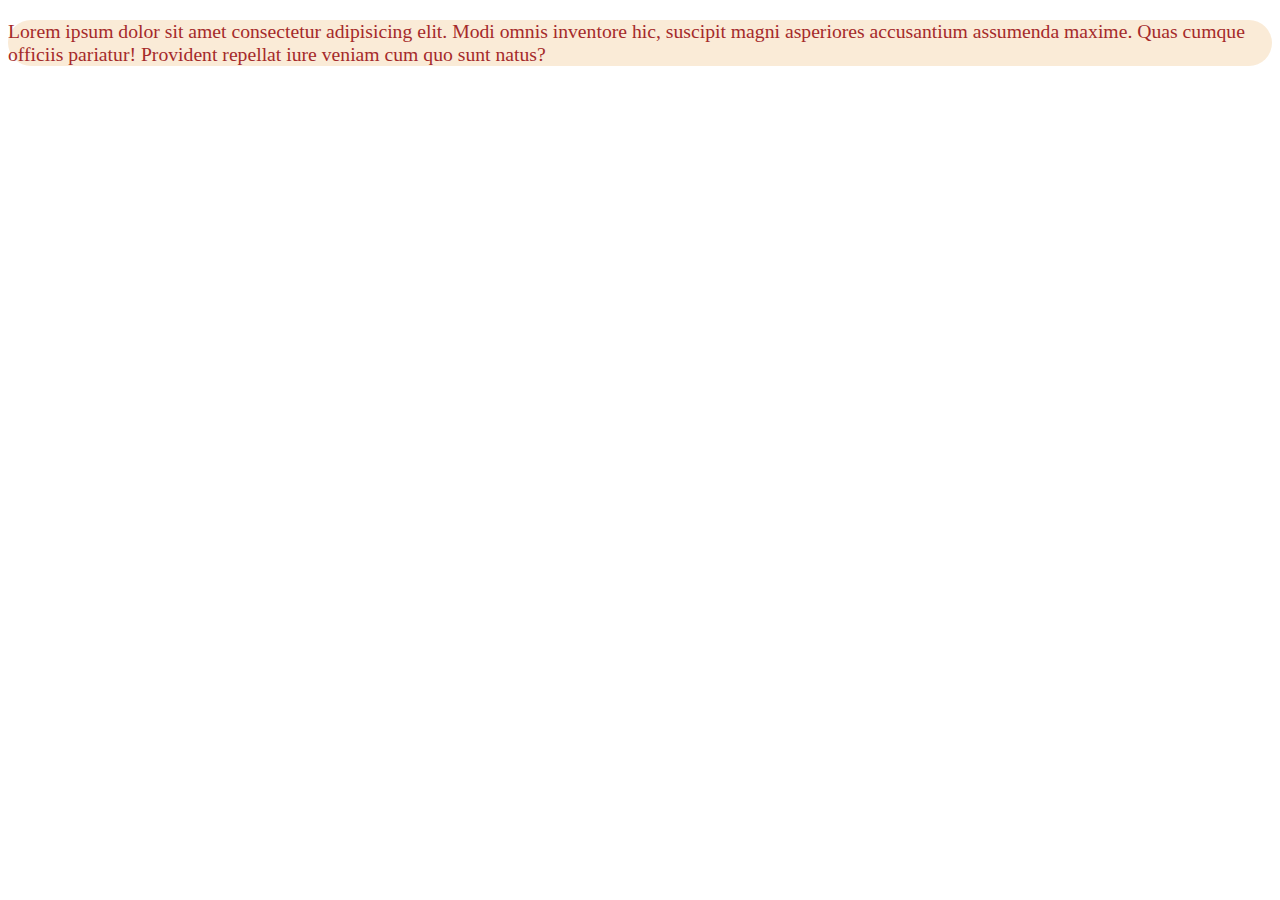
<file: index.html>
<!DOCTYPE html>
<html lang="en">
<head>
    <meta charset="UTF-8">
    <meta name="viewport" content="width=device-width, initial-scale=1.0">
    <title>Document</title>
    <link rel="stylesheet" href="stylr.css">
</head>
<body>
    <p>Lorem ipsum dolor sit amet consectetur adipisicing elit. Modi omnis inventore hic, suscipit magni asperiores accusantium assumenda maxime. Quas cumque officiis pariatur! Provident repellat iure veniam cum quo sunt natus?</p>
</body>
</html>
</file>
<file: stylr.css>
p{
    font-weight: 200;
    font-size: 1.23rem;
    color: brown;
    background-color:antiquewhite;
    border-radius: 3cap;
    font-display: auto;
    justify-content: center;
    
}
</file>
